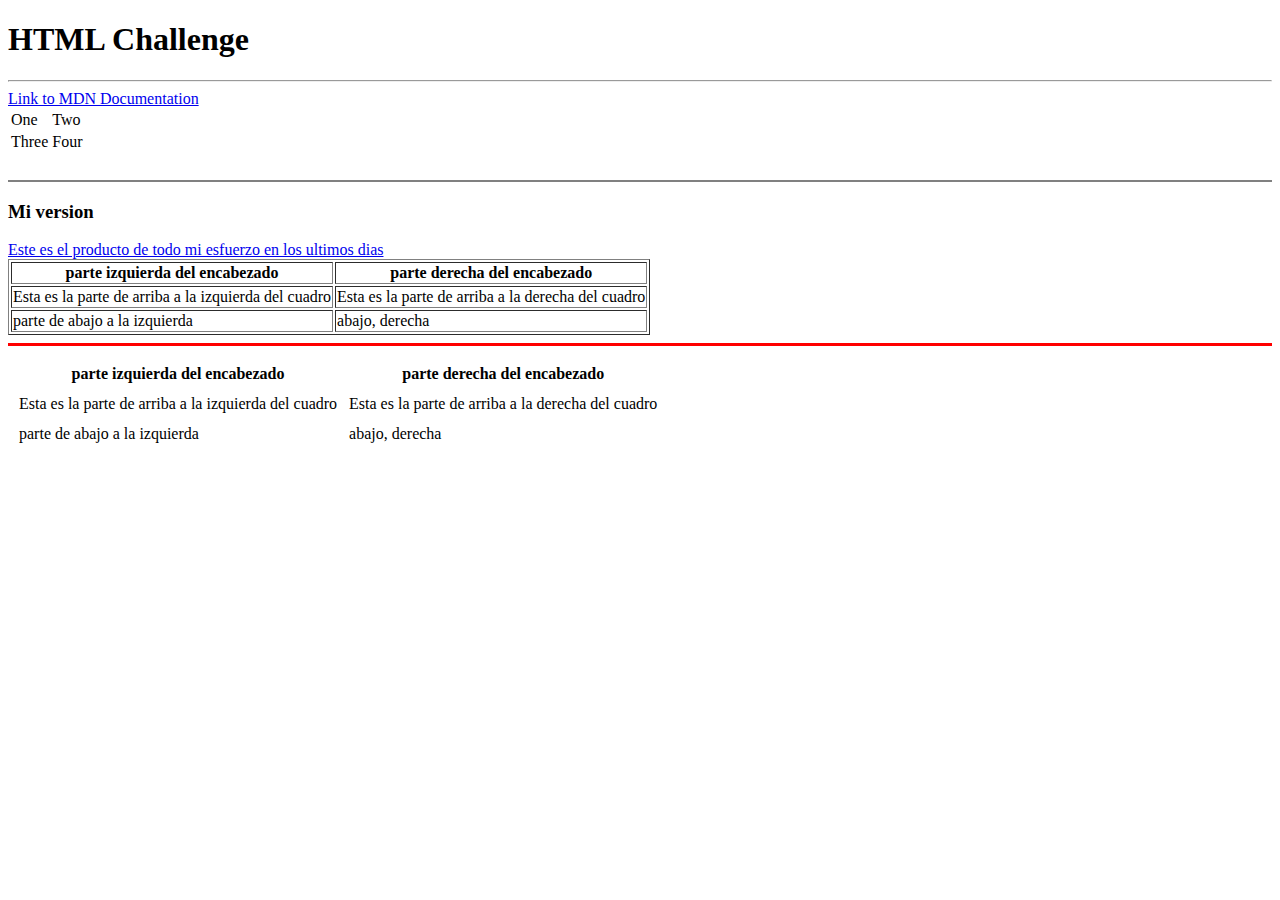
<file: k.html>
<!DOCTYPE html>
<html lang="en" dir="ltr">

<head>
  <meta charset="utf-8">
  <title>wenaaaaaaaaaaas</title>
</head>

<body>
  <h1>HTML Challenge</h1>
  <hr>
  <a href="https://developer.mozilla.org/es/docs/Web/HTML/Element/table">Link to MDN Documentation</a>
  <table>
    <tr>
      <td>One</td>
      <td>Two</td>
    </tr>
    <tr>
      <td>Three</td>
      <td>Four</td>
    </tr>

  </table>
  <br>
  <hr size"3" noshade color"black">
  <h3>Mi version</h3>
  <a href="file:///home/munich/Desktop/K-codigo/p/index.html">Este es el producto de todo mi esfuerzo en los ultimos dias</a>
  <table border="1">
    <thead>
      <tr>
        <th>parte izquierda del encabezado</th>
        <th>parte derecha del encabezado</th>
      </tr>
    </thead>
    <tbody>
      <tr>
        <td>Esta es la parte de arriba a la izquierda del cuadro</td>
        <td>Esta es la parte de arriba a la derecha del cuadro</td>
      </tr>
      <tr>
        <td>parte de abajo a la izquierda</td>
        <td>abajo, derecha</td>
      </tr>
      <br>
      <table cellspacing="10">
          <hr size="3" color="red" noshade>
        <thead>
          <tr>
            <th>parte izquierda del encabezado</th>
            <th>parte derecha del encabezado</th>
          </tr>
        </thead>
        <tbody>
          <tr>
            <td>Esta es la parte de arriba a la izquierda del cuadro</td>
            <td>Esta es la parte de arriba a la derecha del cuadro</td>
          </tr>
          <tr>
            <td>parte de abajo a la izquierda</td>
            <td>abajo, derecha</td>
          </tr>
      </table>
    </tbody>

</html>
</file>
